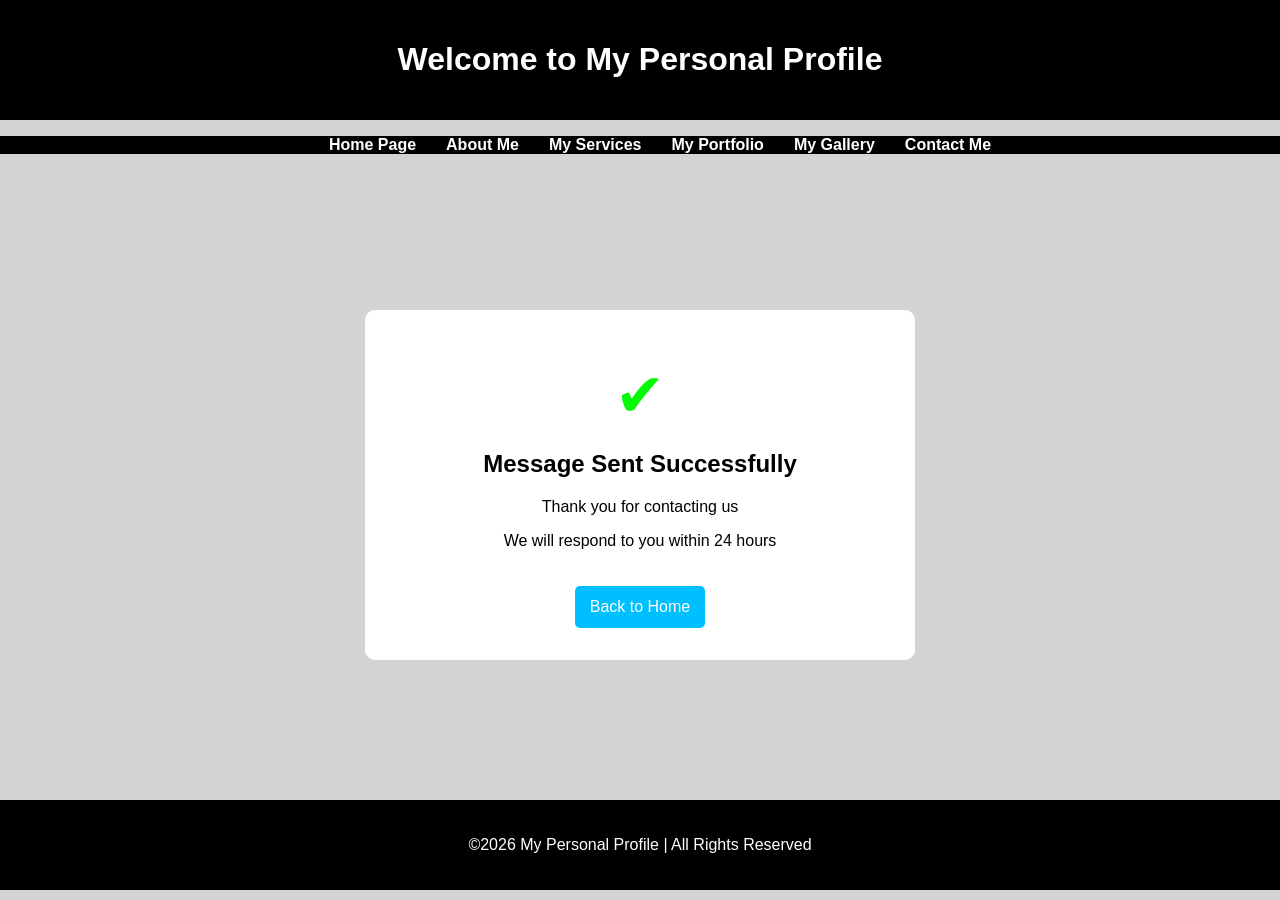
<file: done.html>
<!DOCTYPE html>
<html lang="en">
<head>
    <meta charset="UTF-8">
    <meta name="viewport" content="width=device-width, initial-scale=1.0">
    <title>Message Sent</title>
    <style>
body{
    font-family: Arial, sans-serif;
    margin: 0;
    background: lightgray;
}     
header{
    background: black;
    color: white;
    text-align: center;
    padding: 20px;
} 
nav ul{
   list-style: none;
   display: flex;
   justify-content: center;
   background: black;
}
nav ul li{
    margin:0 15px;
}
nav ul li a{
    text-decoration: none;
    color: white;
    font-weight: bold;
}
nav ul li a:hover{
    color: blue;
}
main{
    display:flex;
    justify-content:center;
    align-items:center;
    height:70vh;
}
.success-box{
    background: white;
    padding: 50px;
    width: 450px;
    height: 250px;
    text-align: center;
    border-radius: 10px;
}
.success-icon{
    font-size: 60px;
    color: rgb(5, 250, 5);
}
.btn{
    display: inline-block;
    padding: 12px 15px;
    margin-top: 20px;
    background: rgb(0, 191, 255);
    color: white;
    text-decoration: none;
    border-radius: 5px;
}
.btn:hover{
    background: rgb(91, 91, 255);
}
footer{
    text-align: center;
    background: black;
    color: white;
    padding: 20px;
}
@media  screen and (max-width:480px) {
    nav, ul{
        font-size: small;
        gap: 0px;
}
}
    </style>
</head>
<body>
<!-- Header Section -->
     <header>
        <h1>Welcome to My Personal Profile</h1>
     </header>

<!-- Navigation Section -->
     <nav>
     <ul>
        <li><a href="index.html">Home Page</a></li>
        <li><a href="about.html">About Me</a></li>
        <li><a href="services.html">My Services</a></li>
        <li><a href="portfolio.html">My Portfolio</a></li>
        <li><a href="gallery.html">My Gallery</a></li>
        <li><a href="contact.html">Contact Me</a></li>
     </ul>
     </nav>

<!-- Main Content Section -->
      <main>
        <div class="success-box">
        <div class="success-icon">✔</div>
        <h2>Message Sent Successfully</h2> 
        <p>Thank you for contacting us</p>
        <p>We will respond to you within 24 hours</p>
        <a href="home.html" class="btn">Back to Home</a>
      </main>

<!-- Footer Section -->
      <footer>
        <p>&copy;2026 My Personal Profile |  All Rights Reserved</p>
      </footer>

</body>
</html>
</file>
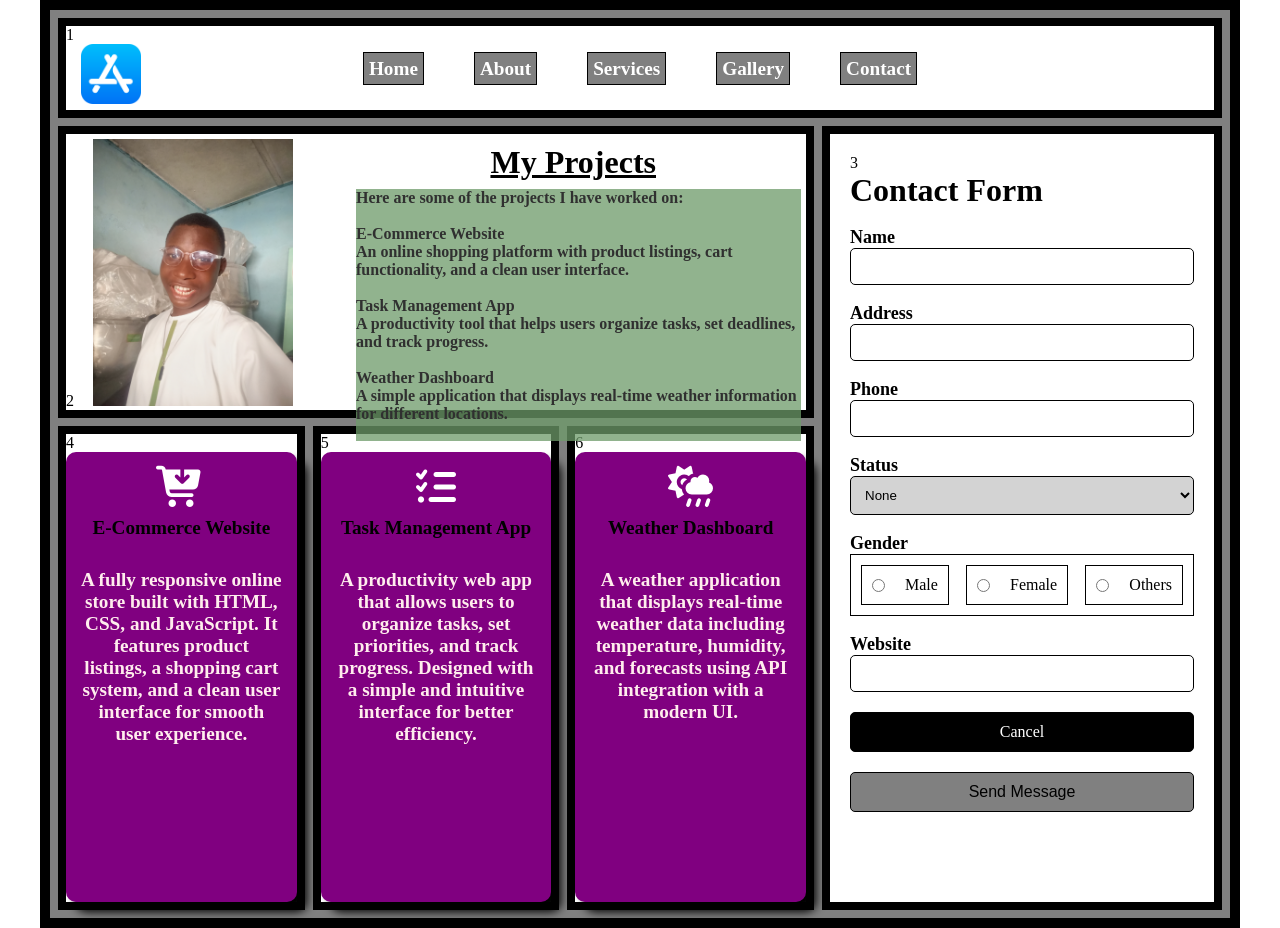
<file: portfolio.html>
<!DOCTYPE html>
<html lang="en">
<head>
    <meta charset="UTF-8">
    <meta name="viewport" content="width=device-width, initial-scale=1.0">
    <title>Portfolio Page</title>
    <link rel="stylesheet" href="assets/css/all.min.css">
    <link rel="stylesheet" href="assets/css/portfolio.css">
</head>
<body>
    <div class="container">
        <div>1
            <div>
                <img src="assets/images/logo.png" alt="">
            </div>
            <div>
                <ul>
                    <li><a href="index.html">Home</a></li>
                    <li><a href="about.html">About</a></li>
                    <li><a href="services.html">Services</a></li>
                    <li><a href="gallery.html">Gallery</a></li>
                    <li><a href="contact.html">Contact</a></li>
                </ul>
            </div>
        </div>
        <div>
            <div>2
                <img src="assets/images/IMG_20251109_082444_370 (1).jpg" alt="">
                <h1 class="mine">My Projects</h1>
                <div class="paro">
                    <p>Here are some of the projects I have worked on:</p><br>
                    <p>E-Commerce Website</p>
                    <p>An online shopping platform with product listings, cart functionality, and a clean user interface.</p><br>
                    <p>Task Management App</p>
                    <p>A productivity tool that helps users organize tasks, set deadlines, and track progress.</p><br>
                    <p>Weather Dashboard</p>
                    <p>A simple application that displays real-time weather information for different locations.</p><br>
                </div>
            </div>
        </div>
        <div>3
            <h1>Contact Form</h1><br>
            <form action="done.html">
                <label for="text">Name</label>
                <input type="text" required><br>
                <label for="text">Address</label>
                <input type="text" required><br>
                <label for="tel">Phone</label>
                <input type="tel" required><br>
                <label for="">Status</label>
                <select name="" id="" required>
                    <option value="">None</option>
                    <option value="">Single</option>
                    <option value="">Married</option>
                    <option value="">Divorce</option>
                </select><br>
                <label for="">Gender</label>
                <div>
                <div>
                    <input type="radio" name="gender" required><span>Male</span>
                </div>

                <div>
                    <input type="radio" name="gender" required><span>Female</span>
                </div>

                <div>
                    <input type="radio" name="gender" required><span>Others</span>
                </div>

                </div><br>
                <label for="">Website</label>
                <input type="url" required>
                <a href="">Cancel</a>
                <button>Send Message</button>
            </form>
        </div>
        <div>4
            <div class="box">
                <i class="fa-solid fa-cart-arrow-down"></i>
                <h1><strong>E-Commerce Website</strong></h1>
                <p>A fully responsive online store built with HTML, CSS, and JavaScript. It features product listings, a shopping cart system, and a clean user interface for smooth user experience.</p>
            </div>  
        </div>
        <div>5
            <div class="box">
                <i class="fa-solid fa-list-check"></i>
                <h1><strong>Task Management App</strong></h1>
                <p>A productivity web app that allows users to organize tasks, set priorities, and track progress. Designed with a simple and intuitive interface for better efficiency.</p>
            </div>
        </div>
        <div>6
            <div class="box">  
                <i class="fa-solid fa-cloud-sun-rain"></i> 
                <h1><strong>Weather Dashboard</strong></h1>
                <p>A weather application that displays real-time weather data including temperature, humidity, and forecasts using API integration with a modern UI.</p> 
            </div>
        </div>
    </div>
</body>
</html>
</file>
<file: assets/css/portfolio.css>
*{
    margin: 0;
    padding: 0;
    box-sizing: border-box;
}
.container{
    /* width: 100%; */
    max-width: 1200px;
    min-height: 100vh;
    background-color: gray;
    border: 10px solid black;
    margin: auto;
    padding: 0.5em;
    gap: 0.5em;
    display: grid;
    grid-template-columns: 1fr 1fr 1fr;
}
.container img{
    width: 200px;
    margin-left: 15px;
    margin-top: 5px;
}
.container>div{
    background-color: white;
    border: 8px solid black;
}
.container>div:first-child{
    grid-column: 1/5;
    position: relative;
    height: 100px;
}
.container>div:first-child img{
    width: 60px;
    margin-top: 0px;
}
.container>div:first-child ul{
    display: flex;
    justify-content: center;
    align-items: center;
    margin-top: -50px;
    gap: 50px;
    list-style: none;
    
}
.container>div:first-child ul>li>a{
    text-decoration: none;
    font-size: larger;
    font-weight: bolder;
    border: 1px solid black;
    background-color: gray;
    color: white;
    padding: 5px;
}
.container>div:first-child ul>li>a:hover{
    background-color: rgb(196, 184, 184);
    color: black;
    transition: 0.5s ease-in-out;
}
.container>div:nth-child(2){
    grid-column: 1/4;
    grid-row: 2/4;
    position: relative;
}
.container>div:nth-child(2) h1{
    position: absolute;
    top: 10px;
    text-decoration: underline;
    right: 150px;
    font-weight: bolder;
}
.container>div:nth-child(2) .paro{
    position: absolute;
    top: 55px;
    right: 5px;
    margin-left: 290px;
    font-weight: bold;
    color: rgb(48, 48, 48);
    background-color: rgba(110, 155, 105, 0.753);
    /* padding: 20px; */
}
.container>div:nth-child(3){
    grid-column: 4/5;
    grid-row: 2/6;
    padding: 20px;
    width: 400px;
}
.container>div:nth-child(3) input:not(input[type=radio]){
    display: block;
    width: 100%;
    padding: 10px;
    border: none;
    border-radius: 5px;
    outline: none;
    border: 1px solid black;
}
.container>div:nth-child(3) select{
    background-color: lightgrey;
    display: block;
    width: 100%;
    padding: 10px;
    border: none;
    border-radius: 5px;
    outline: none;
    border: 1px solid black;
}
.container>div:nth-child(3) label{
    display: block;
    font-size: large;
    font-weight: bold;
    /* margin: 20px 0 10px; */
}
.container>div:nth-child(3) input:focus{
    background-color: lightgray;
}
/* .container>div:nth-child(3) select:focus{
    background-color: lightgray;
} */
.container>div:nth-child(3) form div{
    display: flex;
    align-items: center;
    justify-content: space-between;
    border: 1px solid black;
    padding: 10px;
}
.container>div:nth-child(3) form div span{
    display: block;
    margin-left: 20px;
}
.container>div:nth-child(3) a{
    display: block;
    width: 100%;
    border-radius: 5px;
    border: 1px solid black;
    margin-top: 20px;
    font-size: 1em;
    background-color: black;
    color: white;
    padding: 10px;
    text-align: center;
    text-decoration: none;
}
.container>div:nth-child(3) a:hover{
    background-color: rgb(226, 208, 208);
    color: black;
    transition: 0.5s ease;
}
.container>div:nth-child(3) button{
    display: block;
    width: 100%;
    border-radius: 5px;
    margin-top: 20px;
    font-size: 1em;
    background-color: gray;
    color: black;
    padding: 10px;
    border: none;
    border: 1px solid black;
    cursor: pointer;
}
.container>div:nth-child(3) button:hover{
    background-color: black;
    color: white;
    transition: 0.5s ease-in-out;
}
.container>div:nth-child(4){
    grid-row: 4/6;
}
.container>div:nth-child(5){
    grid-row: 4/6;
}
.container>div:last-child{
    grid-row: 4/6;
}
.box{
    width: 100%;
    height: 50vh;
    /* overflow: hidden; */
    background-color: purple;
    border-radius: 10px;
    box-shadow: 10px 10px 10px black;
    padding: 15px;
    text-align: center;
    cursor: pointer;
    /* margin-top: 30px; */
}
.box i{
    font-size: 40px;
    color: white;
    background-color: purple;
    margin-top: 0px;
}
.box h1{
    margin-top: 10px;
    font-weight: bolder;
    font-size: larger;
}
.box p{
    font-weight: bolder;
    font-size: larger;
    color: rgb(255, 237, 237);
    margin-top: 30px;
}
@media screen and (max-width:480px) {
    .container{
        display: block;
    }
    .container>div{
        grid-column: 1/4;
    }
    .container>div:first-child img{
        width: 30px;
    }
    .container>div:first-child ul{
        gap: 7px;
        margin-top: -25px;
        margin-left: 30px;
    }
    .container>div:first-child li{
        font-weight: lighter;
        font-size: xx-small;
        padding: 0.1em;
    }
    .container>div:nth-child(2) .mine{
        font-size: small;
        margin-top: -10px;
        margin-right: 35px;
    }
    .container>div:nth-child(2) img, p{
        display: none;
    }
    .container>div:nth-child(3){
        width: 100%;
    }
    .container>div:nth-child(4) img{
        display: none;
    }
    .container>div:nth-child(5) img{
        display: none;
    }
    .container>div:nth-child(6) img{
        display: none;
    }
}

@media screen and ((min-width:480px) and (max-width:760px)){
    .container{
        display: grid;
        grid-template-columns: 1fr 1fr;
    }
    .container>div:first-child ul{
        margin-left: 70px;
    }
    .container>div:nth-child(2){
        grid-column: 2/5;
        grid-row: 2/6;
    }
    .container>div:nth-child(2) img{
        width: 90px;
        margin-left: 120px;
    }
    .container>div:nth-child(2) h1{
        margin-top: 120px;
        margin-left: 60px;
    }
    .container>div:nth-child(2) p{
        width: 300px;
        margin-right: 10px;
        margin-top: 160px;
    }
    .container>div:nth-child(3){
        width: 100%;
        grid-column: 1/2;
    }
    .container>div:nth-child(4){
        grid-column: 1/5;
        grid-row: 6/7;
    }
    .container>div:nth-child(4) img{
        display: none;
    }
    .container>div:nth-child(5){
        grid-column: 1/5;
        grid-row: 7/8;
    }
    .container>div:nth-child(5) img{
        display: none;
    }
    .container>div:nth-child(6){
        grid-column: 1/5;
        grid-row: 8/9;
    }
    .container>div:nth-child(6) img{
        display: none;
    }
}
</file>
